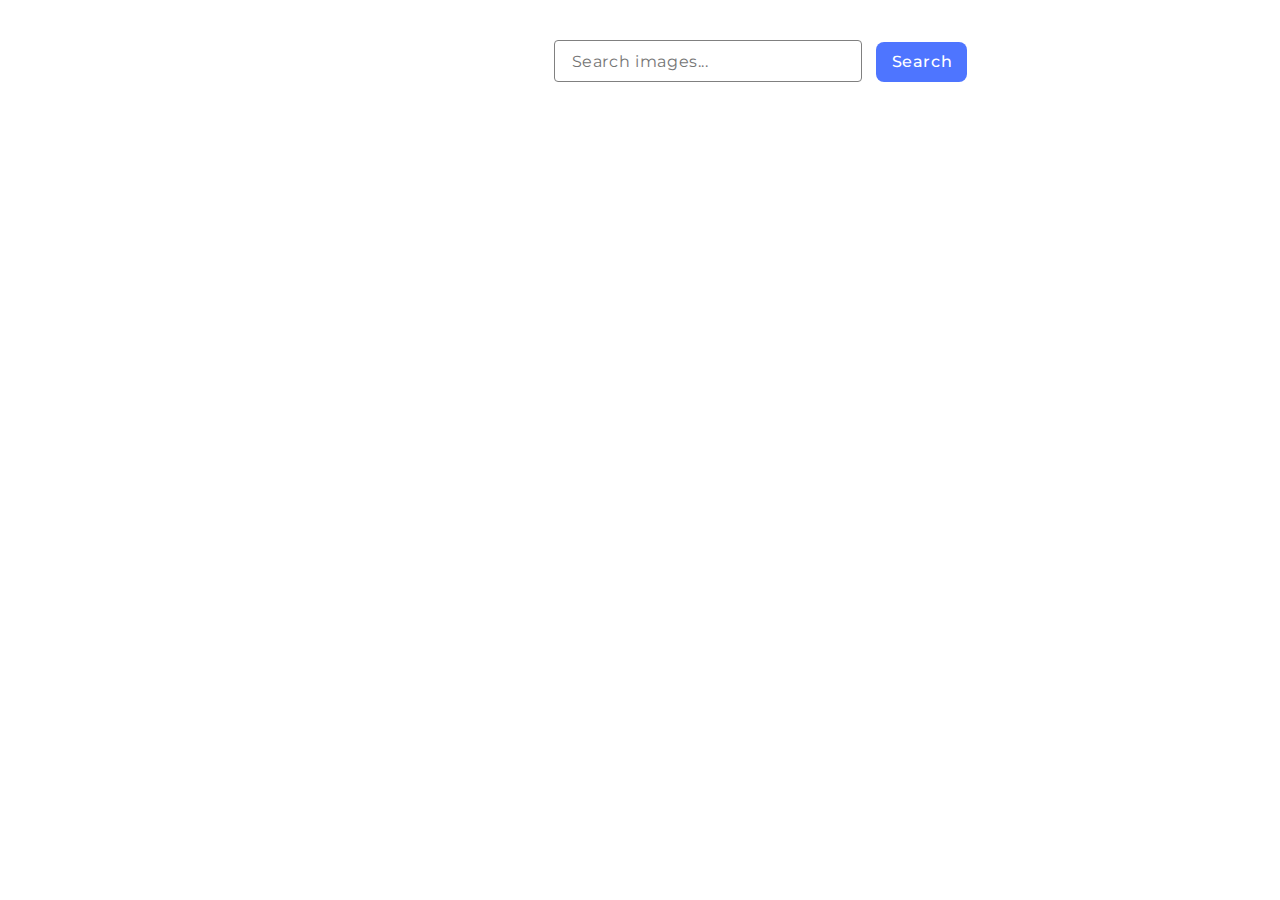
<file: src/index.html>
<!DOCTYPE html>
<html lang="en">

<head>
  <meta charset="UTF-8" />
  <link rel="icon" type="image/svg+xml" href="/favicon.svg" />
  <meta name="viewport" content="width=device-width, initial-scale=1.0" />
  <title>Vanilla App Template</title>

  <link rel="preconnect" href="https://fonts.googleapis.com" />
  <link rel="preconnect" href="https://fonts.gstatic.com" crossorigin />
  <link href="https://fonts.googleapis.com/css2?family=Montserrat:wght@400;500;600;700&display=swap" rel="stylesheet" />
  <link rel="stylesheet" href="./css/styles.css" />
</head>

<body>
  <form class="form">
    <input type="text" class="form-input" name="input" placeholder="Search images..." />
    <button type="submit" class="form-btn">Search</button>
  </form>
  <div class="gallery"></div>
  <div class="wrapper-btn">
    <button type="button" class="btn hidden">Load more</button>
  </div>
  <span class="loader"></span>
  <script type="module" src="./main.js"></script>
</body>


</html>
</file>
<file: src/css/styles.css>
body {
  width: 1440px;
  padding: 40px;
  margin: 0 auto;
}

h1,
h2,
h3,
h4,
h5,
h6,
p {
  margin: 0;
}

p:last-child {
  margin-bottom: 0;
}

ul {
  margin: 0;
  padding: 0;
  list-style: none;
}

a {
  color: currentColor;
  text-decoration: none;
}

button {
  cursor: pointer;
}

img {
  display: block;
  max-width: 100%;
  height: auto;
}

.form {
  text-align: center;
}

.form-input {
  width: 289px;
  height: 40px;
  padding: 0px 0px 0px 17px;
  border-radius: 4px;
  border: 1px solid #808080;
  font-family: "Montserrat", sans-serif;
  font-weight: 400;
  font-size: 16px;
  line-height: 1.5;
  letter-spacing: 0.04em;
}

.form-btn {
  font-family: "Montserrat", sans-serif;
  font-weight: 500;
  font-size: 16px;
  line-height: 1.5;
  letter-spacing: 0.04em;
  color: #fff;
  border: none;
  width: 91px;
  height: 40px;
  border-radius: 8px;
  padding: 8px 16px;
  background-color: #4e75ff;
  margin-left: 10px;
}

.form-btn:hover {
  background-color: #6c8cff;
}

.gallery {
  display: flex;
  flex-wrap: wrap;
  gap: 24px;
  margin-top: 32px;
  align-items: center;
  justify-content: center;
}

.gallery-link {
  border: 1px solid #808080;
}

.gallery-image {
  width: 360px;
  height: 200px;
}

.img-content {
  display: flex;
  gap: 32px;
  justify-content: center;
  margin-top: 5px;
}

h3 {
  color: #2e2f42;
  font-family: Montserrat;
  font-size: 12px;
  font-weight: 600;
  line-height: 1.3;
  letter-spacing: 0.04em;
}

p {
  color: #2e2f42;
  font-family: Montserrat;
  font-size: 12px;
  line-height: 2;
  letter-spacing: 0.04em;
}

.btn {
  font-family: "Montserrat", sans-serif;
  font-weight: 500;
  font-size: 16px;
  line-height: 1.5;
  letter-spacing: 0.04em;
  color: #fff;
  border-radius: 8px;
  padding: 8px 16px;
  width: 125px;
  height: 40px;
  background-color: #4e75ff;
  border: none;
}

.btn:hover {
  background-color: #6c8cff;
}

.wrapper-btn {
  display: flex;
  align-items: center;
  justify-content: center;
  margin-top: 32px;
}

.hidden {
  display: none;
  opacity: 0;
}

.loader {
  display: block;
  position: relative;
  height: 12px;
  width: 80%;
  border: 1px solid #fff;
  border-radius: 10px;
  overflow: hidden;
}

.loader:after {
  content: '';
  position: absolute;
  left: 0;
  top: 0;
  height: 100%;
  width: 0;
  background: #FF3D00;
  animation: 6s prog ease-in infinite;
}

@keyframes prog {
  to {
    width: 100%;
  }
}
</file>
